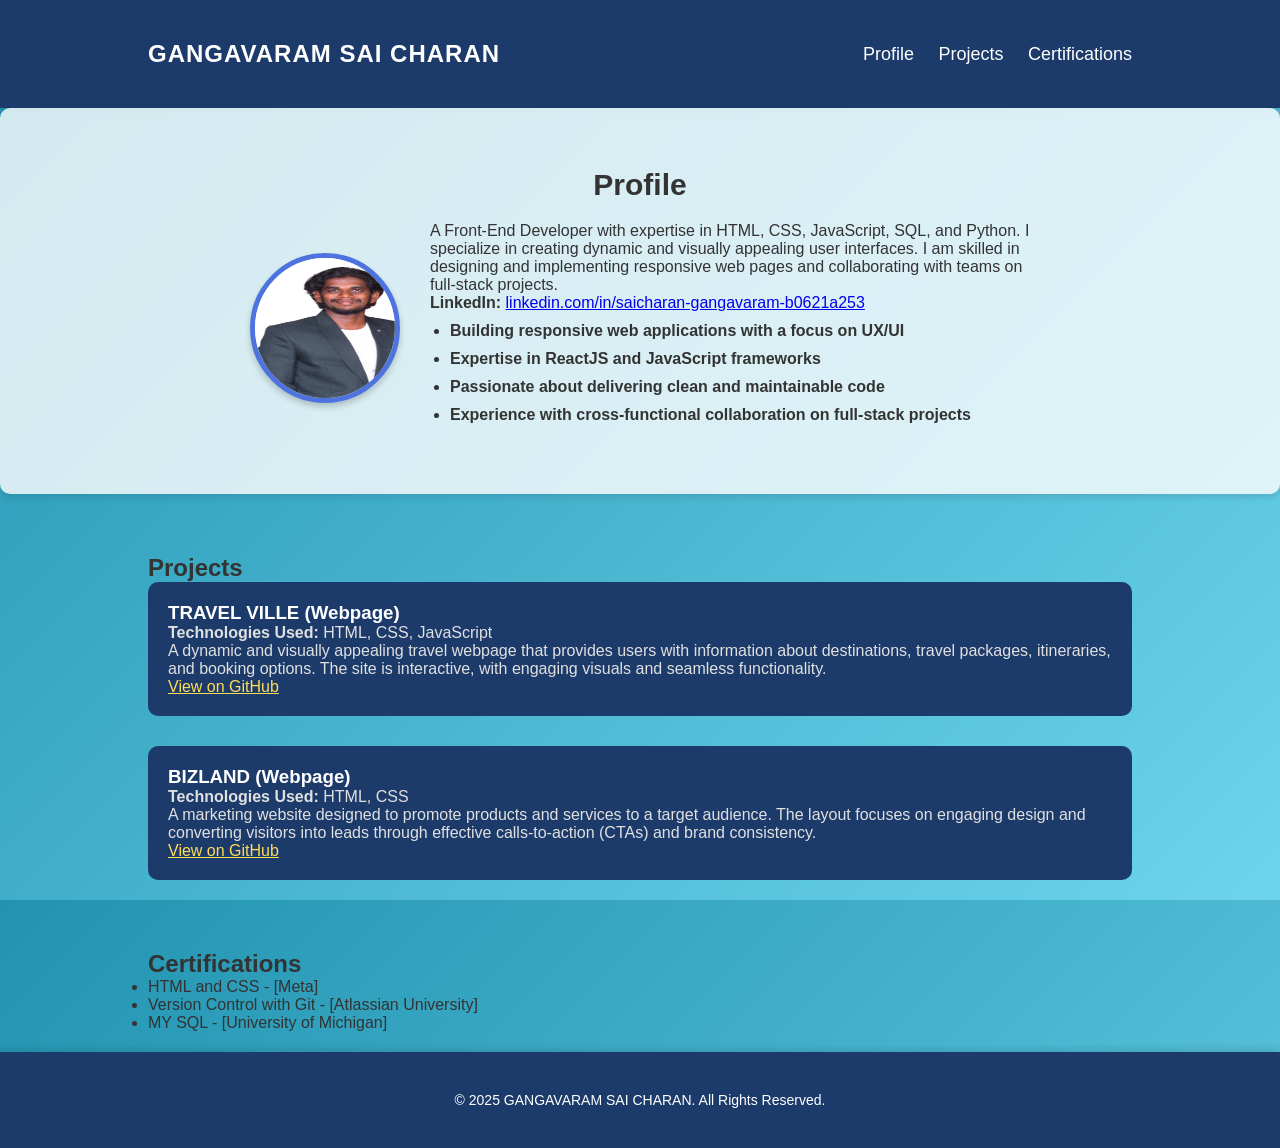
<file: index.html>
<!DOCTYPE html>
<html lang="en">

<head>
    <meta charset="UTF-8">
    <meta name="viewport" content="width=device-width, initial-scale=1.0">
    <title>GANGAVARAM SAI CHARAN - Frontend Developer</title>
    <link rel="stylesheet" href="styles.css">
</head>

<body>
    <header>
        <nav>
            <div class="container">
                <h1>GANGAVARAM SAI CHARAN</h1>
                <ul>
                    <li><a href="#profile">Profile</a></li>
                    <li><a href="#projects">Projects</a></li>
                    <li><a href="#certifications">Certifications</a></li>
                </ul>
            </div>
        </nav>
    </header>

    <section id="profile" class="section">
        <div class="container">
            <h2>Profile</h2>
            <div class="profile-info">
                <img src="my img.jpg" alt="Profile Picture" class="profile-pic">
                <div class="profile-text">
                    <p>A Front-End Developer with expertise in HTML, CSS, JavaScript, SQL, and Python. I specialize in creating dynamic and visually appealing user interfaces. I am skilled in designing and implementing responsive web pages and collaborating with teams on full-stack projects.</p>
                    <p><strong>LinkedIn:</strong> <a href="https://linkedin.com/in/saicharan-gangavaram-b0621a253" target="_blank">linkedin.com/in/saicharan-gangavaram-b0621a253</a></p>
                    <ul>
                        <li>Building responsive web applications with a focus on UX/UI</li>
                        <li>Expertise in ReactJS and JavaScript frameworks</li>
                        <li>Passionate about delivering clean and maintainable code</li>
                        <li>Experience with cross-functional collaboration on full-stack projects</li>
                    </ul>
                </div>
            </div>
        </div>
    </section>

    <section id="projects" class="section">
        <div class="container">
            <h2>Projects</h2>

            <div class="project">
                <h3>TRAVEL VILLE (Webpage)</h3>
                <p><strong>Technologies Used:</strong> HTML, CSS, JavaScript</p>
                <p>A dynamic and visually appealing travel webpage that provides users with information about destinations, travel packages, itineraries, and booking options. The site is interactive, with engaging visuals and seamless functionality.</p>
                <a href="https://github.com/saiGcharan/TRAVEL-VILLE.git" target="_blank">View on GitHub</a>
            </div>

            <div class="project">
                <h3>BIZLAND (Webpage)</h3>
                <p><strong>Technologies Used:</strong> HTML, CSS</p>
                <p>A marketing website designed to promote products and services to a target audience. The layout focuses on engaging design and converting visitors into leads through effective calls-to-action (CTAs) and brand consistency.</p>
                <a href="https://github.com/saiGcharan/BIZLAND.git" target="_blank">View on GitHub</a>
            </div>
        </div>
    </section>

    <section id="certifications" class="section">
        <div class="container">
            <h2>Certifications</h2>
            <ul>               
                <li>HTML and CSS - [Meta]</li>
                <!-- <li>JavaScript - [Meta]</li> -->
                <!-- <li>React JS - [Meta]</li> -->
                <li>Version Control with Git - [Atlassian University]</li>
                <li>MY SQL - [University of Michigan]</li>
            </ul>
        </div>
    </section>

    <footer>
        <div class="container">
            <p>&copy; 2025 GANGAVARAM SAI CHARAN. All Rights Reserved.</p>
        </div>
    </footer>

    <script src="script.js"></script>
</body>

</html>
</file>
<file: styles.css>
/* General Reset */
* {
    margin: 0;
    padding: 0;
    box-sizing: border-box;
}

/* Body and container */
body {
    font-family: 'Arial', sans-serif;
    /* Blue Gradient background */
    background: linear-gradient(135deg, #2193b0, #6dd5ed);  
    /* Alternatively, use Purple Gradient if preferred: 
    background: linear-gradient(135deg, #7b4397, #dc2430); */
    color: #333;
    height: 100vh;
    display: flex;
    flex-direction: column;
    justify-content: space-between;
}

/* Container */
.container {
    width: 80%;
    margin: 0 auto;
    padding: 20px;
}

/* Header Navigation */
header {
    background-color: #1c3b6b;
    color: #fff;
    padding: 20px 0;
    box-shadow: 0 4px 6px rgba(0, 0, 0, 0.1);
}

header nav .container {
    display: flex;
    justify-content: space-between;
    align-items: center;
}

header nav h1 {
    font-size: 24px;
    letter-spacing: 1px;
}

header nav ul {
    list-style-type: none;
}

header nav ul li {
    display: inline;
    margin-left: 20px;
}

header nav ul li a {
    color: #fff;
    text-decoration: none;
    font-size: 18px;
    position: relative;
}

header nav ul li a::after {
    content: '';
    position: absolute;
    bottom: -5px;
    left: 0;
    width: 100%;
    height: 2px;
    background-color: #4e73df;
    transform: scaleX(0);
    transition: transform 0.3s ease;
}

header nav ul li a:hover::after {
    transform: scaleX(1);
}

/* Profile Section */
#profile {
    margin-bottom: 40px;
    padding: 40px 0;
    background: rgba(255, 255, 255, 0.8);
    border-radius: 10px;
    box-shadow: 0 4px 6px rgba(0, 0, 0, 0.1);
}

#profile h2 {
    font-size: 30px;
    text-align: center;
    color: #333;
}

.profile-info {
    display: flex;
    justify-content: center;
    align-items: center;
    gap: 30px;
    margin-top: 20px;
}

.profile-pic {
    width: 150px;
    height: 150px;
    border-radius: 50%;
    border: 5px solid #4e73df;
    box-shadow: 0 4px 6px rgba(0, 0, 0, 0.2);
    transition: transform 0.3s ease;
}

.profile-pic:hover {
    transform: scale(1.1);
}

.profile-text {
    max-width: 600px;
}

.profile-text ul {
    list-style: disc;
    padding-left: 20px;
    color: #333;
    font-weight: bold;
}

.profile-text ul li {
    margin: 10px 0;
}

/* Project Styles */
.project {
    margin-bottom: 30px;
    padding: 20px;
    background-color: #1c3b6b;
    border-radius: 10px;
    transition: transform 0.3s ease, background-color 0.3s ease;
}

.project:hover {
    transform: translateY(-5px);
    background-color: #4e73df;
}

.project h3 {
    color: #fff;
}

.project p {
    color: #e0e0e0;
}

.project a {
    color: #ffdd57;
}

.project a:hover {
    text-decoration: underline;
}

/* Footer */
footer {
    background-color: #1c3b6b;
    color: #fff;
    text-align: center;
    padding: 20px;
    box-shadow: 0 -4px 6px rgba(0, 0, 0, 0.1);
}

footer p {
    margin: 0;
    font-size: 14px;
}

/* Mobile Responsiveness */
@media (max-width: 768px) {
    header nav .container {
        flex-direction: column;
        text-align: center;
    }

    header nav ul {
        margin-top: 10px;
    }

    header nav ul li {
        display: block;
        margin: 10px 0;
    }

    .profile-info {
        flex-direction: column;
        text-align: center;
    }

    .profile-pic {
        width: 120px;
        height: 120px;
    }
}
</file>
